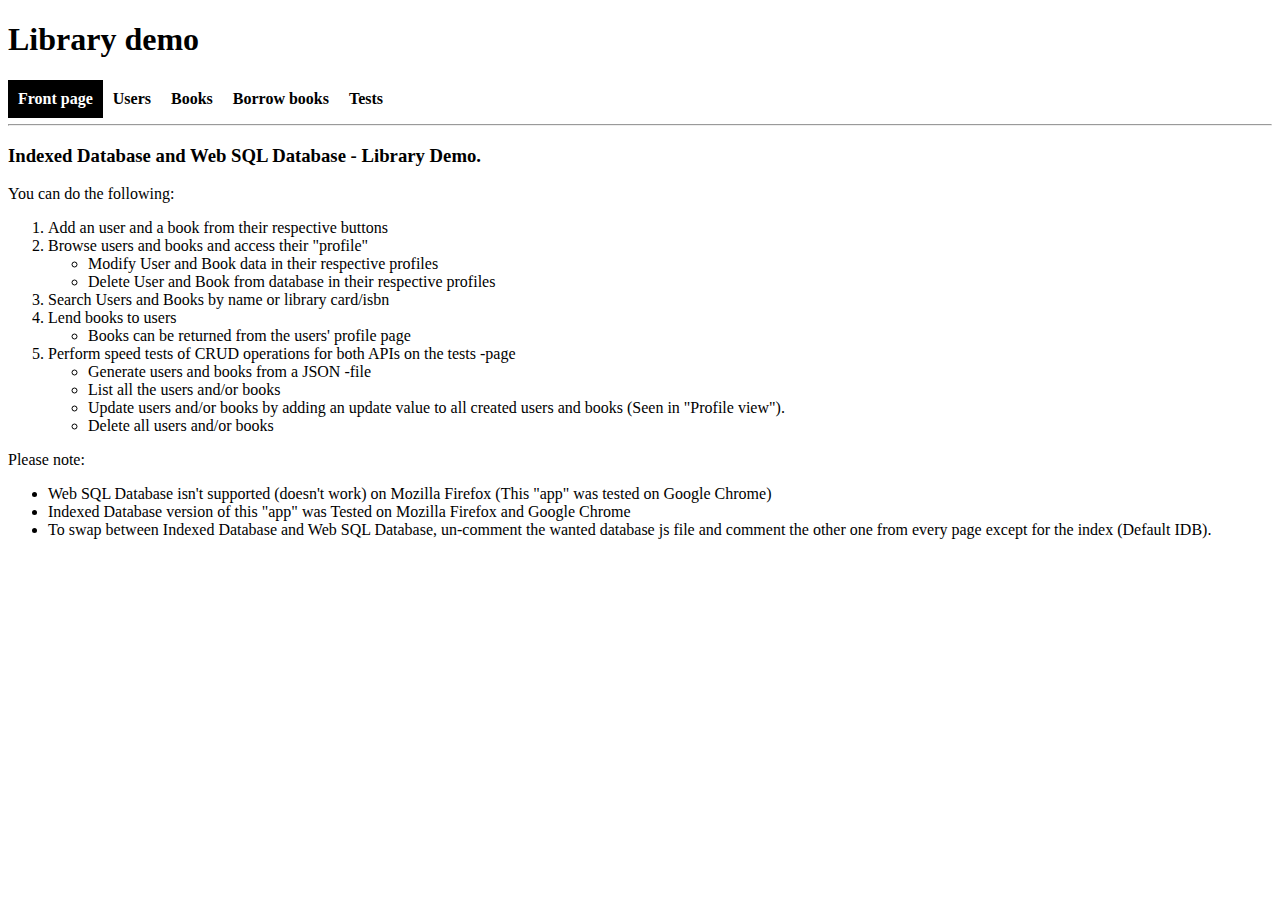
<file: index.html>
<!DOCTYPE html>
<html>
	<head>
		<meta http-equiv="Content-Type" content="text/html; charset=utf-8">
		<title>Library demo</title>
		<meta name="author" content="Samuel Kontiomaa">
		<link href="css/style.css" rel="stylesheet" type="text/css">
	</head>
	<body>
		<header>
			<h1>Library demo</h1>
		</header>
		<main>
			<nav id="wrapper">
				<ul>
					<li class="activePage"><a href="#">Front page</a></li>
					<li>
						<a href="#">Users</a>
						<ul>
							<li><a href="addUser.html">New</a></li>
							<li><a href="listUsers.html">Browse</a></li>
							<li><a href="searchUsers.html">Search</a></li>
						</ul>
					</li>
					<li>
						<a href="#">Books</a>
						<ul>
							<li><a href="addBook.html">New</a></li>
							<li><a href="listBooks.html">Browse</a></li>
							<li><a href="searchBooks.html">Search</a></li>
						</ul>
					</li>
					<li><a href="borrowBooks.html">Borrow books</a></li>
					<li><a href="tests.html">Tests</a></li>
				</ul>
			</nav>
			<br /><br /><hr />
			<section>
				<h3>Indexed Database and Web SQL Database - Library Demo.</h3>
				<p>You can do the following:</p>
				<ol>
					<li>Add an user and a book from their respective buttons</li>
					<li>Browse users and books and access their "profile"</li>
						<ul>
							<li>Modify User and Book data in their respective profiles</li>
							<li>Delete User and Book from database in their respective profiles</li>
						</ul>
					<li>Search Users and Books by name or library card/isbn</li>
					<li>Lend books to users</li>
						<ul>
							<li>Books can be returned from the users' profile page</li>
						</ul>
					<li>Perform speed tests of CRUD operations for both APIs on the tests -page</li>
						<ul>
							<li>Generate users and books from a JSON -file</li>
							<li>List all the users and/or books</li>
							<li>Update users and/or books by adding an update value to all created users and books (Seen in "Profile view").</li>
							<li>Delete all users and/or books</li>
						</ul>
				</ol>
				<p>Please note:</p>
				<ul>
					<li>Web SQL Database isn't supported (doesn't work) on Mozilla Firefox (This "app" was tested on Google Chrome)</li>
					<li>Indexed Database version of this "app" was Tested on Mozilla Firefox and Google Chrome</li>
					<li>To swap between Indexed Database and Web SQL Database, un-comment the wanted database js file and comment the other one from every page except for the index (Default IDB).</li>
				</ul>
			</section>
		</main>
	</body>
</html>
</file>
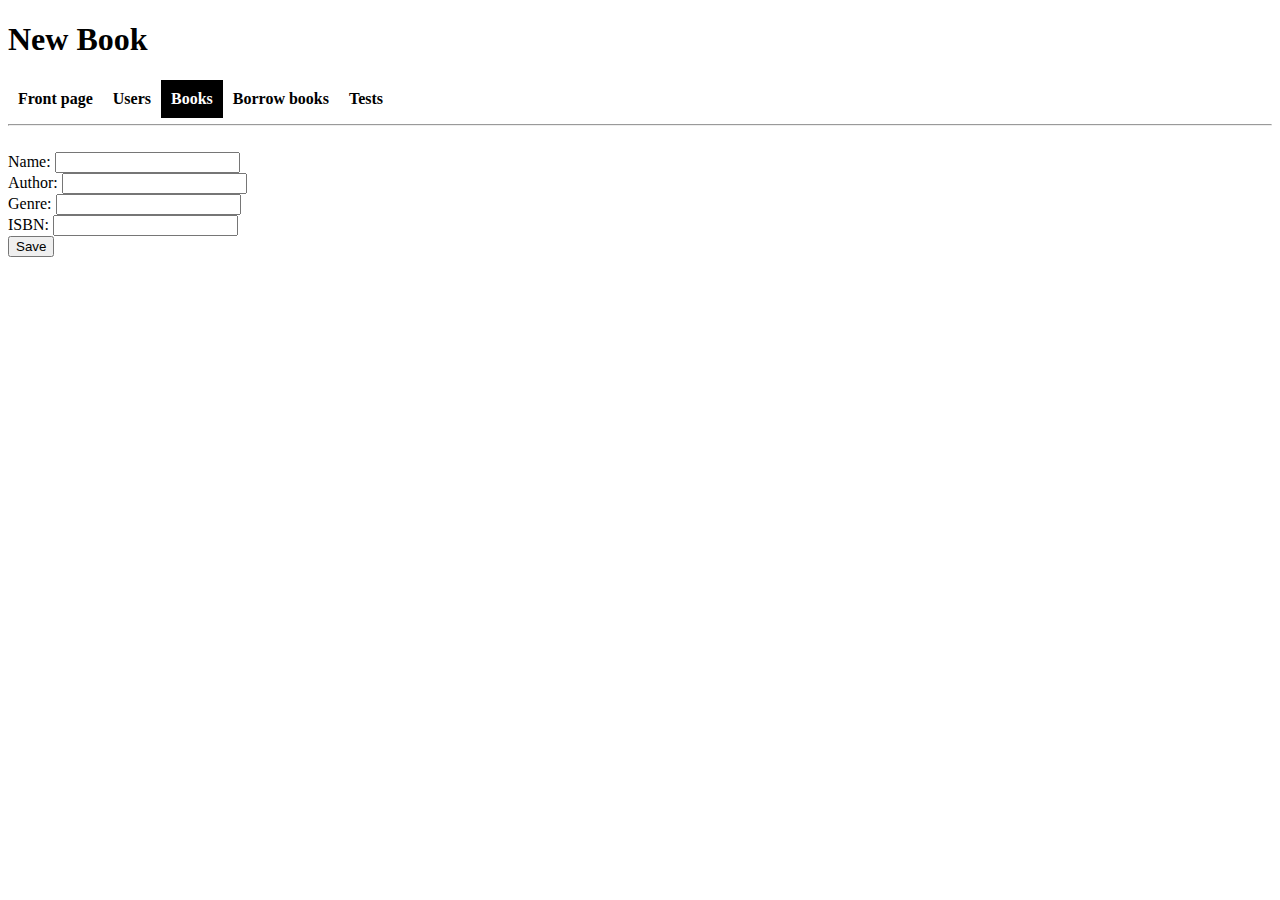
<file: addBook.html>
<!DOCTYPE html>
<html>
	<head>
		<meta http-equiv="Content-Type" content="text/html; charset=utf-8">
		<title>New Book</title>
		<meta name="author" content="Samuel Kontiomaa">
		<link href="css/style.css" rel="stylesheet" type="text/css">
		<script src="db/idb.js"></script>
		<!--<script src="db/wsdb.js"></script>-->
	</head>
	<body>
		<header>
			<h1>New Book</h1>
		</header>
		<main>
			<nav id="wrapper">
				<ul>
					<li><a href="index.html">Front page</a></li>
					<li>
						<a href="#">Users</a>
						<ul>
							<li><a href="addUser.html">New</a></li>
							<li><a href="listUsers.html">Browse</a></li>
							<li><a href="searchUsers.html">Search</a></li>
						</ul>
					</li>
					<li class="activePage">
						<a href="#">Books</a>
						<ul>
							<li><a href="#">New</a></li>
							<li><a href="listBooks.html">Browse</a></li>
							<li><a href="searchBooks.html">Search</a></li>
						</ul>
					</li>
					<li><a href="borrowBooks.html">Borrow books</a></li>
					<li><a href="tests.html">Tests</a></li>
				</ul>
			</nav>
			<br /><br /><hr />
			<section>
				<div id="newBookStatus"></div>
				<br />
					Name: <input id="nameField" type="text" /><br/>
					Author: <input id="authorField" type="text" /><br />
					Genre: <input id="genreField" type="text" /><br />
					ISBN: <input id="isbnField" type="text" /><br />
				<input type="button" value="Save" onclick="newBook()" />
			</section>
		</main>
	</body>
</html>
</file>
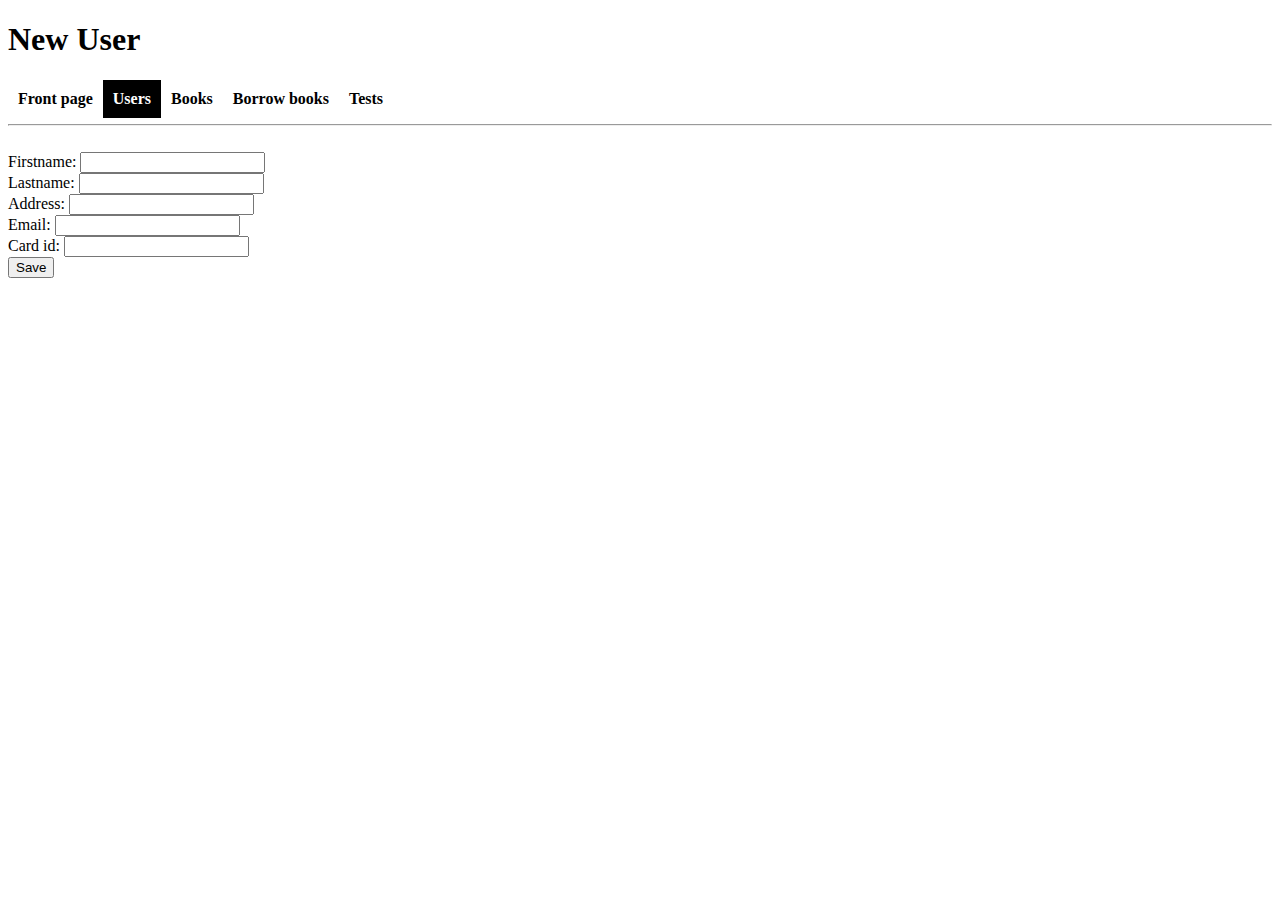
<file: addUser.html>
<!DOCTYPE html>
<html>
	<head>
		<meta http-equiv="Content-Type" content="text/html; charset=utf-8">
		<title>New User</title>
		<meta name="author" content="Samuel Kontiomaa">
		<link href="css/style.css" rel="stylesheet" type="text/css">
		<script src="db/idb.js"></script>
		<!--<script src="db/wsdb.js"></script>-->
	</head>
	<body>
		<header>
			<h1>New User</h1>
		</header>
		<main>
			<nav id="wrapper">
				<ul>
					<li><a href="index.html">Front page</a></li>
					<li class="activePage">
						<a href="#">Users</a>
						<ul>
							<li><a href="#">New</a></li>
							<li><a href="listUsers.html">Browse</a></li>
							<li><a href="searchUsers.html">Search</a></li>
						</ul>
					</li>
					<li>
						<a href="#">Books</a>
						<ul>
							<li><a href="addBook.html">New</a></li>
							<li><a href="listBooks.html">Browse</a></li>
							<li><a href="searchBooks.html">Search</a></li>
						</ul>
					</li>
					<li><a href="borrowBooks.html">Borrow books</a></li>
					<li><a href="tests.html">Tests</a></li>
				</ul>
			</nav>
			<br /><br /><hr />
			<section>
				<div id="newUserStatus"></div>
				<br />
					Firstname: <input id="fNameField" type="text" /><br/>
					Lastname: <input id="lNameField" type="text" /><br />
					Address: <input id="addressField" type="text" /><br />
					Email: <input id="emailField" type="text" /><br />
					Card id: <input id="cardField" type="text" /><br />
				<input type="button" value="Save" onclick="newUser()" />
			</section>
		</main>
	</body>
</html>
</file>
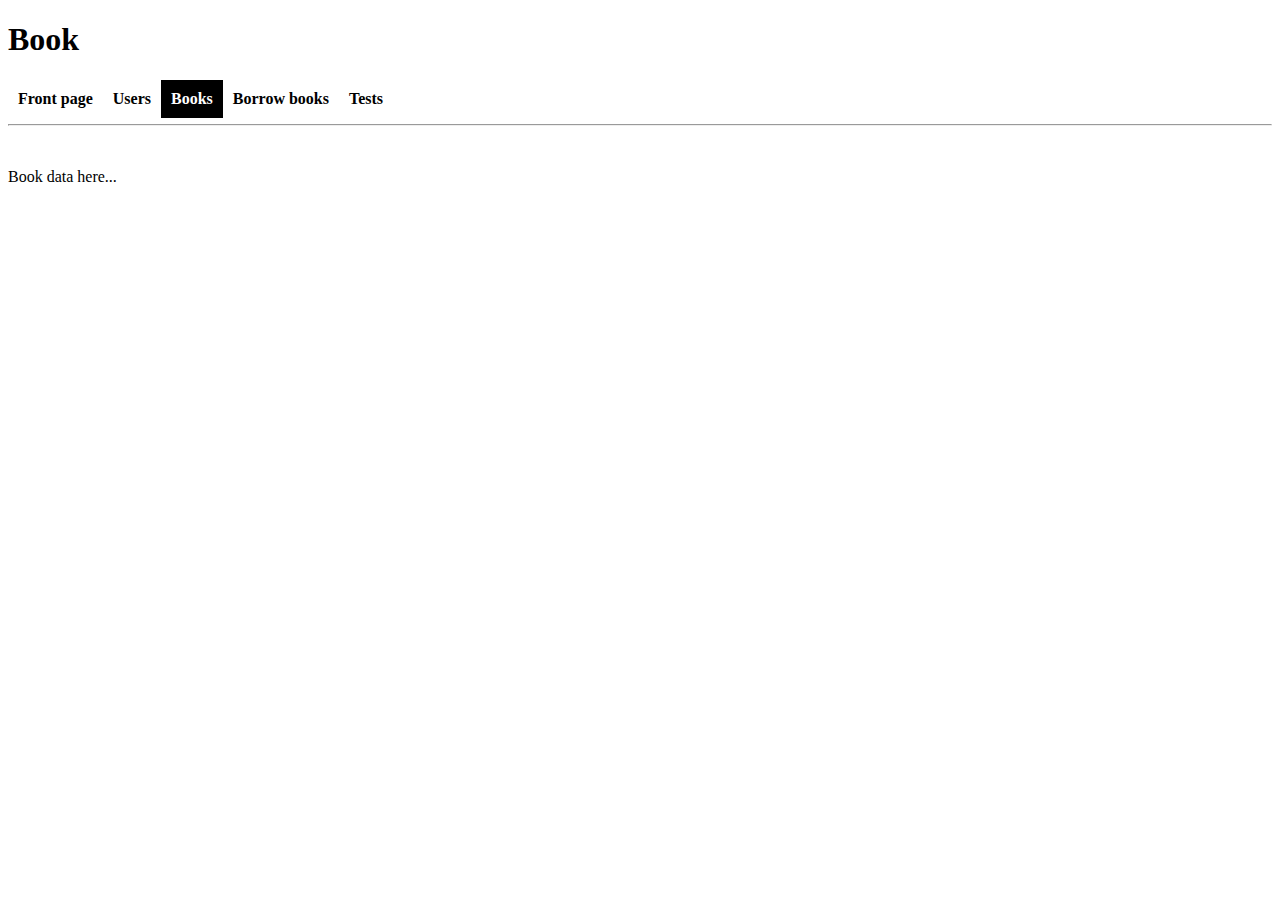
<file: book.html>
<!DOCTYPE html>
<html>
	<head>
		<meta http-equiv="Content-Type" content="text/html; charset=utf-8">
		<title>Book</title>
		<meta name="author" content="Samuel Kontiomaa">
		<link href="css/style.css" rel="stylesheet" type="text/css">
		<script src="db/idb.js"></script>
		<!--<script src="db/wsdb.js"></script>-->
	</head>
	<body>
		<header>
			<h1>Book</h1>
		</header>
		<main>
			<nav id="wrapper">
				<ul>
					<li><a href="index.html">Front page</a></li>
					<li>
						<a href="#">Users</a>
						<ul>
							<li><a href="addUser.html">New</a></li>
							<li><a href="listUsers.html">Browse</a></li>
							<li><a href="searchUsers.html">Search</a></li>
						</ul>
					</li>
					<li class="activePage">
						<a href="#">Books</a>
						<ul>
							<li><a href="addBook.html">New</a></li>
							<li><a href="listBooks.html">Browse</a></li>
							<li><a href="searchBooks.html">Search</a></li>
						</ul>
					</li>
					<li><a href="borrowBooks.html">Borrow books</a></li>
					<li><a href="tests.html">Tests</a></li>
				</ul>
			</nav>
			<br /><br /><hr /><br />
			<section>
				<p id="bookData">Book data here...</p>
			</section>
		</main>
		<script>
			document.addEventListener("DOMContentLoaded", function(){
				getBookById();
			});
		</script>
	</body>
</html>
</file>
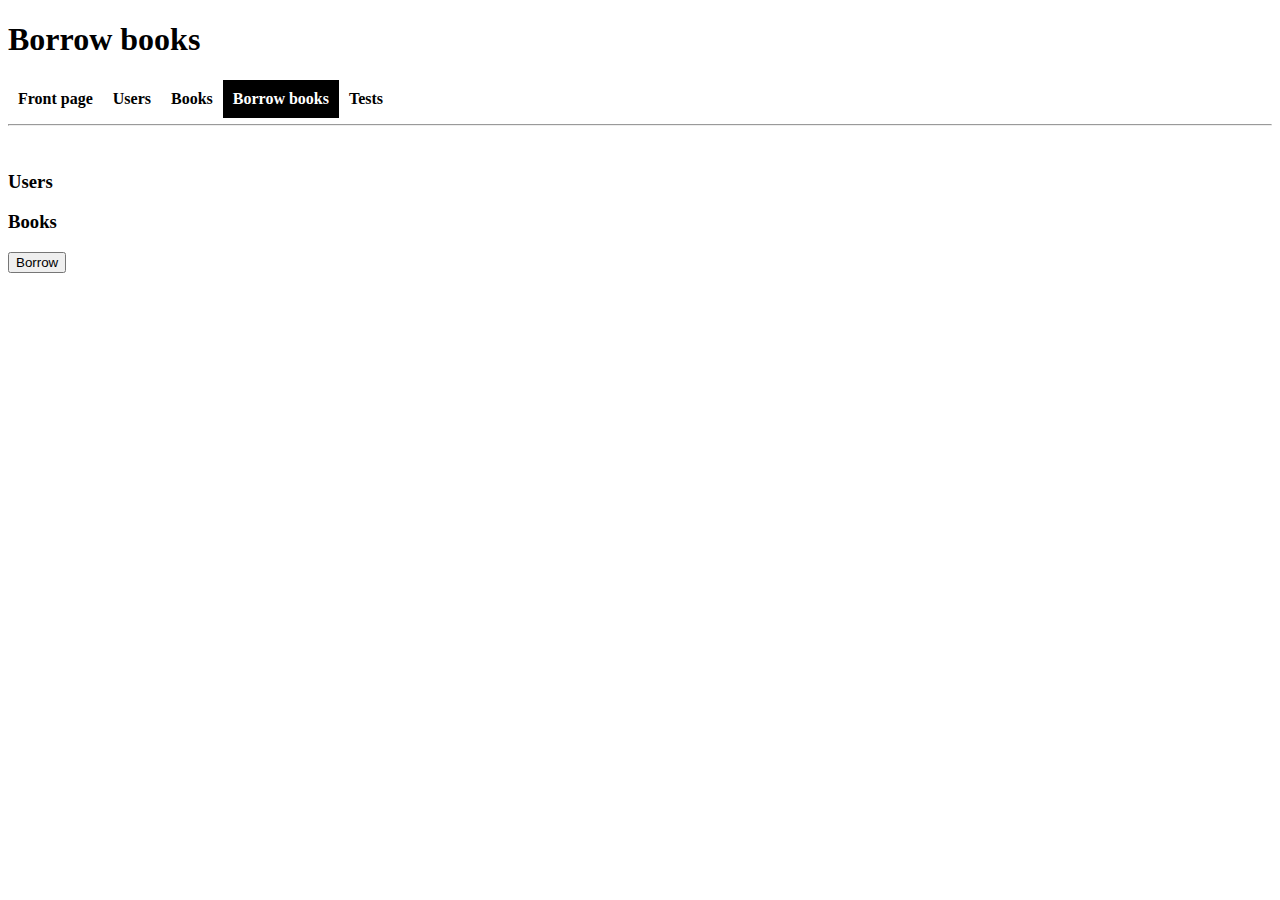
<file: borrowBooks.html>
<!DOCTYPE html>
<html>
	<head>
		<meta http-equiv="Content-Type" content="text/html; charset=utf-8">
		<title>Borrow books</title>
		<meta name="author" content="Samuel Kontiomaa">
		<link href="css/style.css" rel="stylesheet" type="text/css">
		<script src="db/idb.js"></script>
		<!--<script src="db/wsdb.js"></script>-->
	</head>
	<body>
		<header>
			<h1>Borrow books</h1>
		</header>
		<main>
			<nav id="wrapper">
				<ul>
					<li><a href="index.html">Front page</a></li>
					<li>
						<a href="#">Users</a>
						<ul>
							<li><a href="addUser.html">New</a></li>
							<li><a href="listUsers.html">Browse</a></li>
							<li><a href="searchUsers.html">Search</a></li>
						</ul>
					</li>
					<li>
						<a href="#">Books</a>
						<ul>
							<li><a href="addBook.html">New</a></li>
							<li><a href="listBooks.html">Browse</a></li>
							<li><a href="searchBooks.html">Search</a></li>
						</ul>
					</li>
					<li class="activePage"><a href="#">Borrow books</a></li>
					<li><a href="tests.html">Tests</a></li>
				</ul>
			</nav>
			<br /><br /><hr /><br />
			<section>
				<h3>Users</h3>
				<p id="userBookList1">Userlist</p>
				<h3>Books</h3>
				<p id="userBookList2">Booklist</p>
				<input type="button" value="Borrow" onclick='borrowBooks()' />
				<div id="borrowStatus"></div>
			</section>
		</main>
		<script>
		document.addEventListener("DOMContentLoaded", function(){
			getUsersAndBooks();
		});
		</script>
	</body>
</html>
</file>
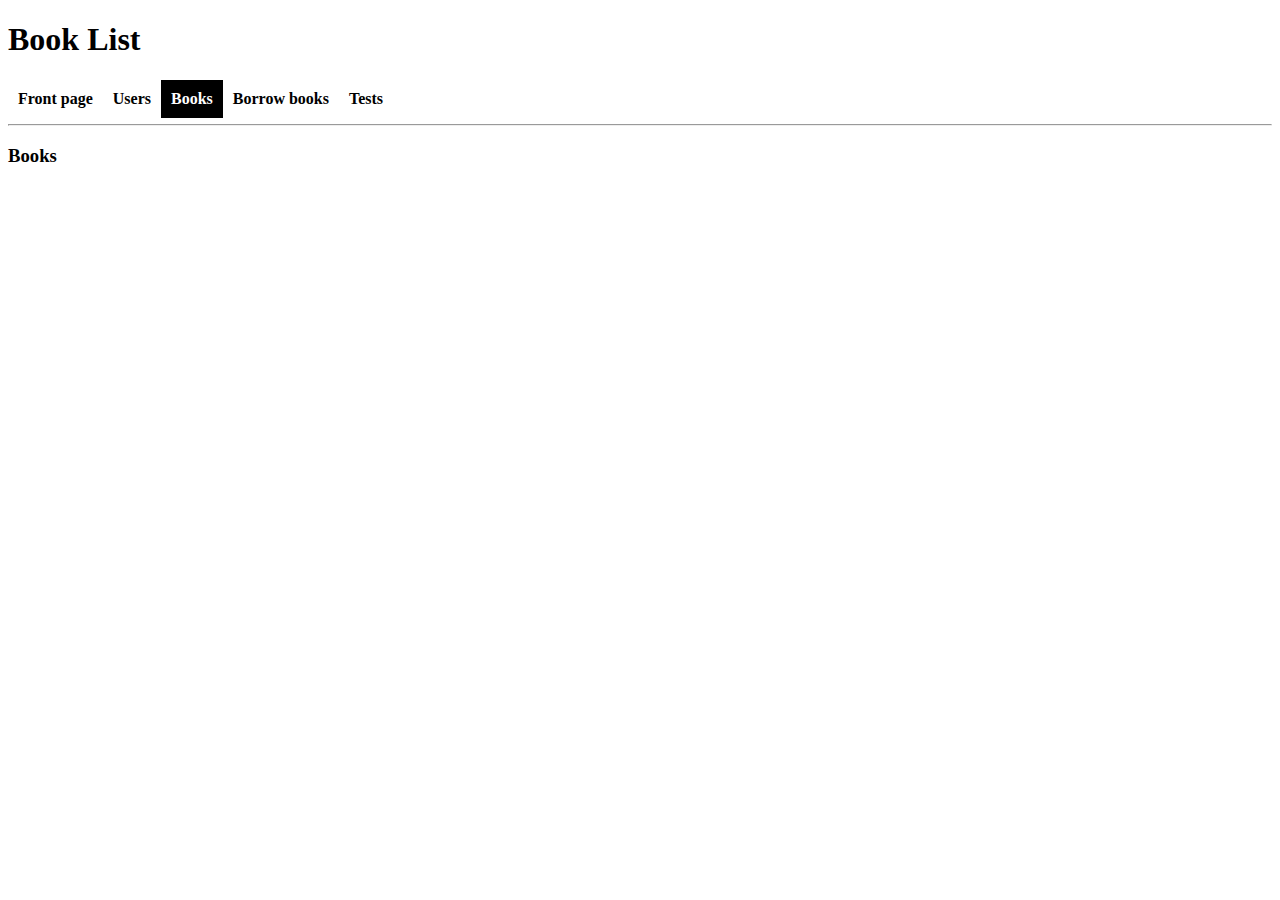
<file: listBooks.html>
<!DOCTYPE html>
<html>
	<head>
		<meta http-equiv="Content-Type" content="text/html; charset=utf-8">
		<title>Book List</title>
		<meta name="author" content="Samuel Kontiomaa">
		<link href="css/style.css" rel="stylesheet" type="text/css">
		<script src="db/idb.js"></script>
		<!--<script src="db/wsdb.js"></script>-->
	</head>
	<body>
		<header>
			<h1>Book List</h1>
		</header>
		<main>
			<nav id="wrapper">
				<ul>
					<li><a href="index.html">Front page</a></li>
					<li>
						<a href="#">Users</a>
						<ul>
							<li><a href="addUser.html">New</a></li>
							<li><a href="listUsers.html">Browse</a></li>
							<li><a href="searchUsers.html">Search</a></li>
						</ul>
					</li>
					<li class="activePage">
						<a href="#">Books</a>
						<ul>
							<li><a href="addBook.html">New</a></li>
							<li><a href="#">Browse</a></li>
							<li><a href="searchBooks.html">Search</a></li>
						</ul>
					</li>
					<li><a href="borrowBooks.html">Borrow books</a></li>
					<li><a href="tests.html">Tests</a></li>
				</ul>
			</nav>
			<br /><br /><hr />
			<section>
				<h3>Books</h3>
				<p id="bookList">Book list</p>
			</section>
		</main>
		<script>
		document.addEventListener("DOMContentLoaded", function(){
			getBookList();
		});
		</script>
	</body>
</html>
</file>
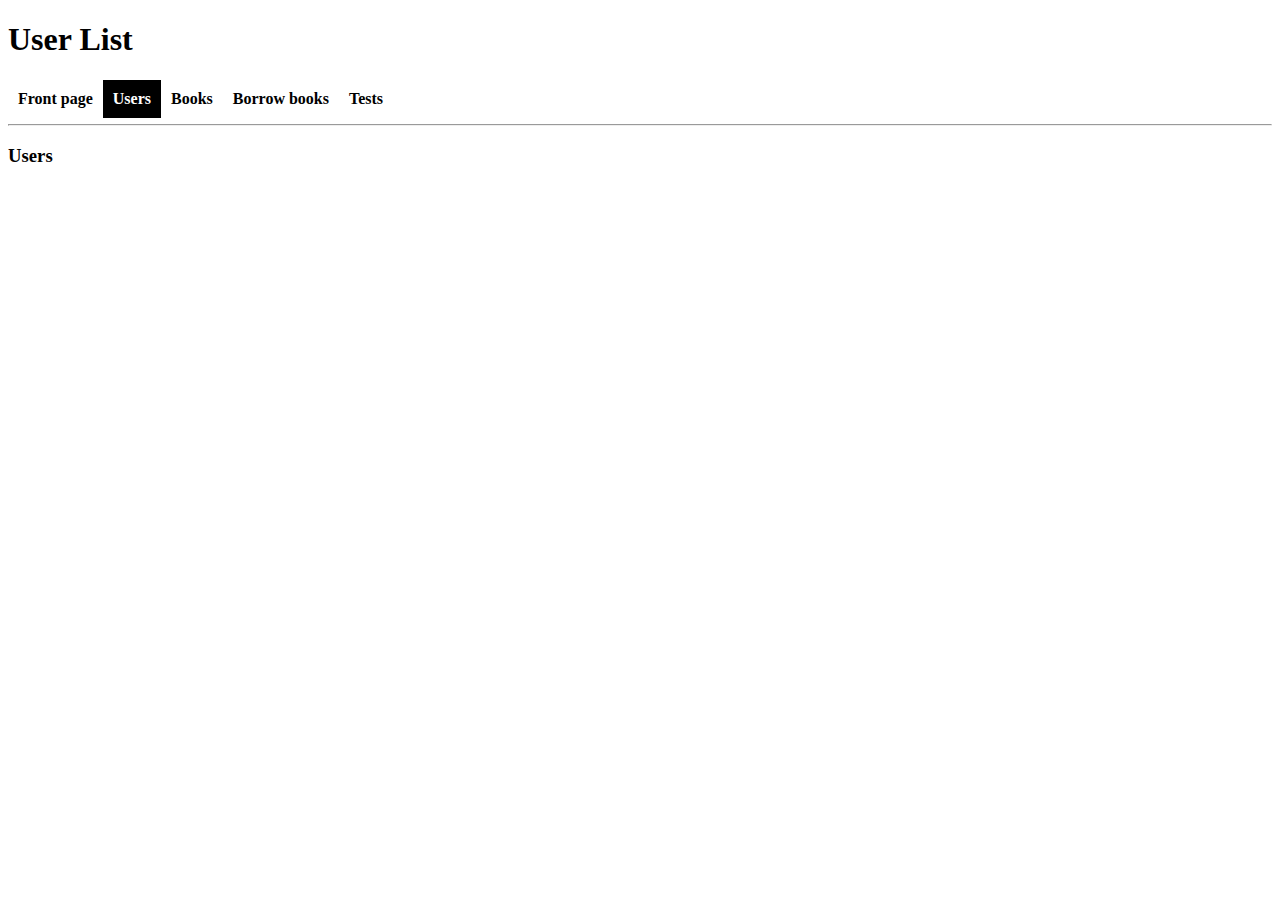
<file: listUsers.html>
<!DOCTYPE html>
<html>
	<head>
		<meta http-equiv="Content-Type" content="text/html; charset=utf-8">
		<title>User List</title>
		<meta name="author" content="Samuel Kontiomaa">
		<link href="css/style.css" rel="stylesheet" type="text/css">
		<script src="db/idb.js"></script>
		<!--<script src="db/wsdb.js"></script>-->
	</head>
	<body>
		<header>
			<h1>User List</h1>
		</header>
		<main>
			<nav id="wrapper">
				<ul>
					<li><a href="index.html">Front page</a></li>
					<li class="activePage">
						<a href="#">Users</a>
						<ul>
							<li><a href="addUser.html">New</a></li>
							<li><a href="#">Browse</a></li>
							<li><a href="searchUsers.html">Search</a></li>
						</ul>
					</li>
					<li>
						<a href="#">Books</a>
						<ul>
							<li><a href="addBook.html">New</a></li>
							<li><a href="listBooks.html">Browse</a></li>
							<li><a href="searchBooks.html">Search</a></li>
						</ul>
					</li>
					<li><a href="borrowBooks.html">Borrow books</a></li>
					<li><a href="tests.html">Tests</a></li>
				</ul>
			</nav>
			<br /><br /><hr />
			<section>
				<h3>Users</h3>
				<p id="userList">User list</p>
			</section>
		</main>
		<script>
		document.addEventListener("DOMContentLoaded", function(){
			getUserList();
		});
		</script>
	</body>
</html>
</file>
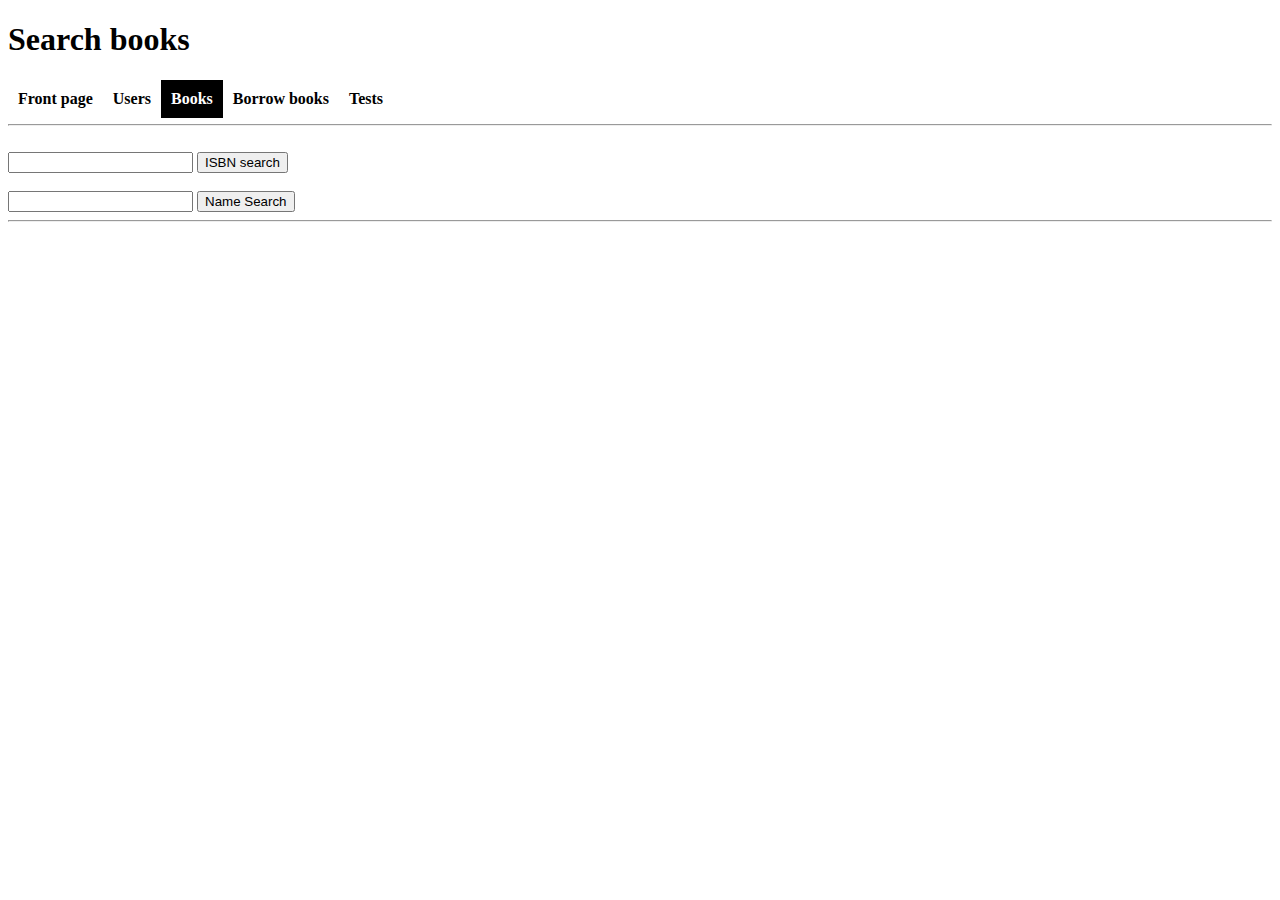
<file: searchBooks.html>
<!DOCTYPE html>
<html>
	<head>
		<meta http-equiv="Content-Type" content="text/html; charset=utf-8">
		<title>Search books</title>
		<meta name="author" content="Samuel Kontiomaa">
		<link href="css/style.css" rel="stylesheet" type="text/css">
		<script src="db/idb.js"></script>
		<!--<script src="db/wsdb.js"></script>-->
	</head>
	<body>
		<header>
			<h1>Search books</h1>
		</header>
		<main>
			<nav id="wrapper">
				<ul>
					<li><a href="index.html">Front page</a></li>
					<li>
						<a href="#">Users</a>
						<ul>
							<li><a href="addUser.html">New</a></li>
							<li><a href="listUsers.html">Browse</a></li>
							<li><a href="searchUsers.html">Search</a></li>
						</ul>
					</li>
					<li class="activePage">
						<a href="#">Books</a>
						<ul>
							<li><a href="addBook.html">New</a></li>
							<li><a href="listBooks.html">Browse</a></li>
							<li><a href="#">Search</a></li>
						</ul>
					</li>
					<li><a href="borrowBooks.html">Borrow books</a></li>
					<li><a href="tests.html">Tests</a></li>
				</ul>
			</nav>
			<br /><br /><hr /><br />
			<section>
				<input id="isbnSearchValue" type="text" />
				<input type="button" value="ISBN search" onclick="getBookByIsbn()" />
				<br /><br />
				<input id="nameSearchValue" type="text" />
				<input type="button" value="Name Search" onclick="getBookByName()" />
				<hr>
				<div id="searchResult"></div>
			</section>
		</main>
	</body>
</html>
</file>
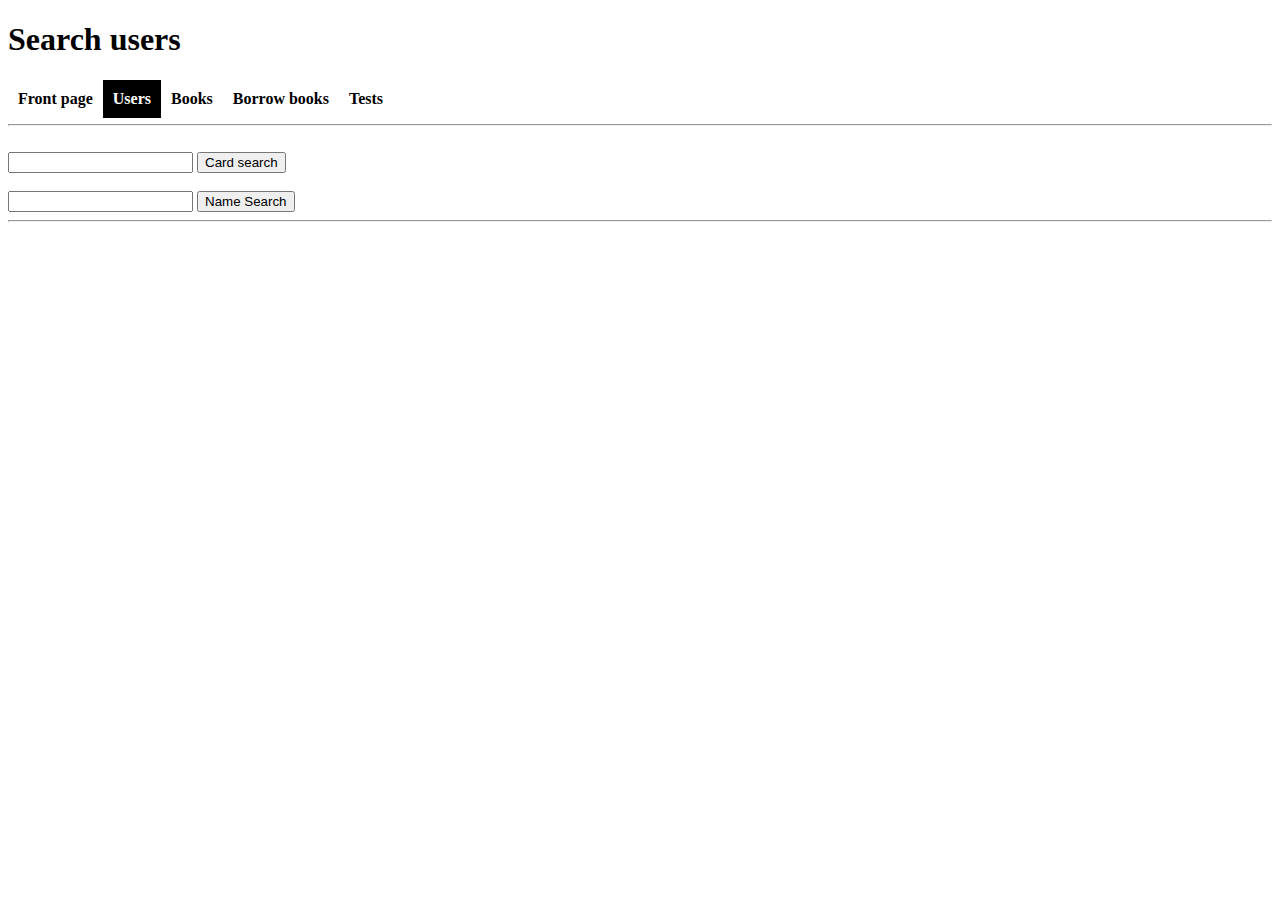
<file: searchUsers.html>
<!DOCTYPE html>
<html>
	<head>
		<meta http-equiv="Content-Type" content="text/html; charset=utf-8">
		<title>Search users</title>
		<meta name="author" content="Samuel Kontiomaa">
		<link href="css/style.css" rel="stylesheet" type="text/css">
		<script src="db/idb.js"></script>
		<!--<script src="db/wsdb.js"></script>-->
	</head>
	<body>
		<header>
			<h1>Search users</h1>
		</header>
		<main>
			<nav id="wrapper">
				<ul>
					<li><a href="index.html">Front page</a></li>
					<li class="activePage">
						<a href="#">Users</a>
						<ul>
							<li><a href="addUser.html">New</a></li>
							<li><a href="listUsers.html">Browse</a></li>
							<li><a href="#">Search</a></li>
						</ul>
					</li>
					<li>
						<a href="#">Books</a>
						<ul>
							<li><a href="addBook.html">New</a></li>
							<li><a href="listBooks.html">Browse</a></li>
							<li><a href="searchBooks.html">Search</a></li>
						</ul>
					</li>
					<li><a href="borrowBooks.html">Borrow books</a></li>
					<li><a href="tests.html">Tests</a></li>
				</ul>
			</nav>
			<br /><br /><hr /><br />
			<section>
				<input id="idSearchValue" type="text" />
				<input type="button" value="Card search" onclick="getUserByCardId()" />
				<br /><br />
				<input id="nameSearchValue" type="text" />
				<input type="button" value="Name Search" onclick="getUserByName()" />
				<hr>
				<div id="searchResult"></div>
			</section>
		</main>
	</body>
</html>
</file>
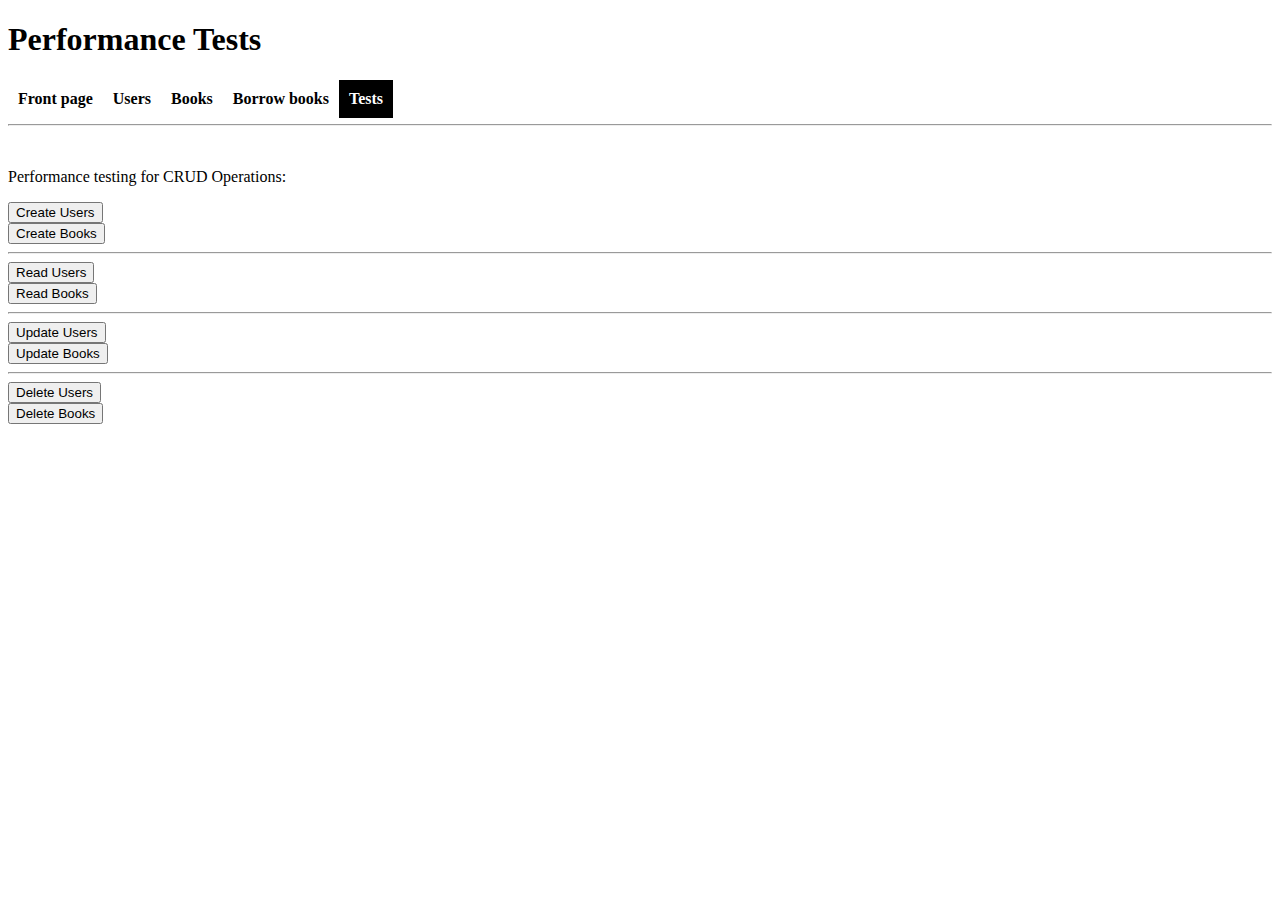
<file: tests.html>
<!DOCTYPE html>
<html>
	<head>
		<meta http-equiv="Content-Type" content="text/html; charset=utf-8">
		<title>Performance tests</title>
		<meta name="author" content="Samuel Kontiomaa">
		<link href="css/style.css" rel="stylesheet" type="text/css">
		<script src="db/idb.js"></script>
		<!--<script src="db/wsdb.js"></script>-->
	</head>
	<body>
		<header>
			<h1>Performance Tests</h1>
		</header>
		<main>
			<nav id="wrapper">
				<ul>
					<li><a href="index.html">Front page</a></li>
					<li>
						<a href="#">Users</a>
						<ul>
							<li><a href="addUser.html">New</a></li>
							<li><a href="listUsers.html">Browse</a></li>
							<li><a href="searchUsers.html">Search</a></li>
						</ul>
					</li>
					<li>
						<a href="#">Books</a>
						<ul>
							<li><a href="addBook.html">New</a></li>
							<li><a href="listBooks.html">Browse</a></li>
							<li><a href="searchBooks.html">Search</a></li>
						</ul>
					</li>
					<li><a href="borrowBooks.html">Borrow books</a></li>
					<li class="activePage"><a href="#">Tests</a></li>
				</ul>
			</nav>
			<br /><br /><hr /><br />
			<section>
				<p>Performance testing for CRUD Operations:</p>
				<input type="button" value="Create Users" onclick="newUser('test')" /><div id="userCreateTestStatus"></div>
				<input type="button" value="Create Books" onclick="newBook('test')" /><div id="bookCreateTestStatus"></div>
				<hr />
				<input type="button" value="Read Users" onclick="getUserList('test')" /><div id="userReadTestStatus"></div>
				<input type="button" value="Read Books" onclick="getBookList('test')" /><div id="bookReadTestStatus"></div>
				<hr />
				<input type="button" value="Update Users" onclick="updateUsers()" /><div id="userUpdateTestStatus"></div>
				<input type="button" value="Update Books" onclick="updateBooks()" /><div id="bookUpdateTestStatus"></div>
				<hr/>
				<input type="button" value="Delete Users" onclick="deleteUsers()" /><div id="userDeleteTestStatus"></div>
				<input type="button" value="Delete Books" onclick="deleteBooks()" /><div id="bookDeleteTestStatus"></div>
			</section>
		</main>
	</body>
</html>
</file>
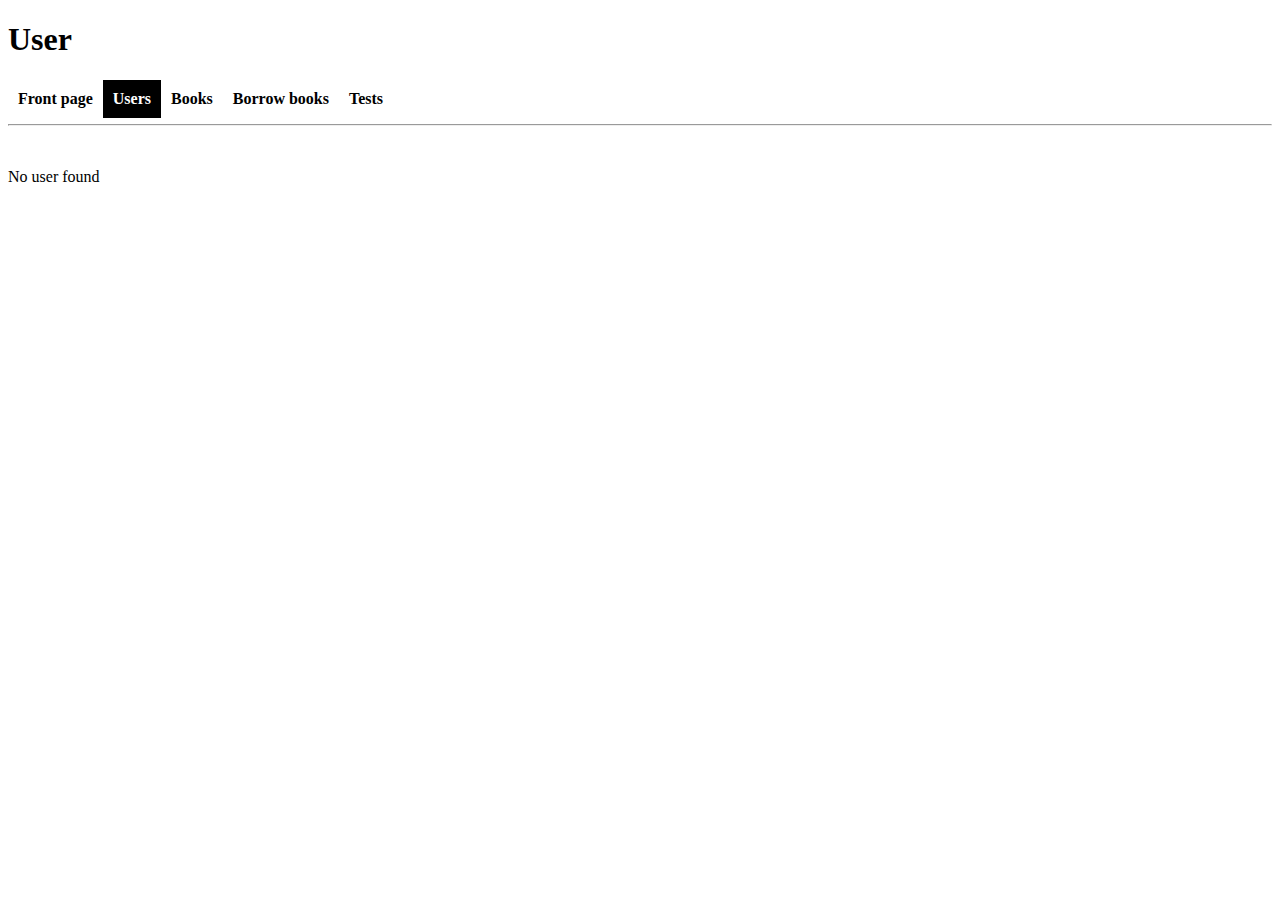
<file: user.html>
<!DOCTYPE html>
<html>
	<head>
		<meta http-equiv="Content-Type" content="text/html; charset=utf-8">
		<title>User</title>
		<meta name="author" content="Samuel Kontiomaa">
		<link href="css/style.css" rel="stylesheet" type="text/css">
		<script src="db/idb.js"></script>
		<!--<script src="db/wsdb.js"></script>-->
	</head>
	<body>
		<header>
			<h1>User</h1>
		</header>
		<main>
			<nav id="wrapper">
				<ul>
					<li><a href="index.html">Front page</a></li>
					<li class="activePage">
						<a href="#">Users</a>
						<ul>
							<li><a href="addUser.html">New</a></li>
							<li><a href="listUsers.html">Browse</a></li>
							<li><a href="searchUsers.html">Search</a></li>
						</ul>
					</li>
					<li>
						<a href="#">Books</a>
						<ul>
							<li><a href="addBook.html">New</a></li>
							<li><a href="listBooks.html">Browse</a></li>
							<li><a href="searchBooks.html">Search</a></li>
						</ul>
					</li>
					<li><a href="borrowBooks.html">Borrow books</a></li>
					<li><a href="tests.html">Tests</a></li>
				</ul>
			</nav>
			<br /><br /><hr /><br />
			<section>
				<p id="userData">User data here...</p>
				<div id="userBorrowedBooks"></div>
			</section>
		</main>
		<script>
			document.addEventListener("DOMContentLoaded", function(){
				getUserById();
			});
		</script>
	</body>
</html>
</file>
<file: css/style.css>
#wrapper{
	margin-top:15px;
}
#wrapper ul{
	list-style:none;
	position:relative;
	float:left;
	margin:0;
	padding:0;
}
#wrapper ul a{
	display:block;
	color:black;
	text-decoration:none;
	font-weight:700;
	line-height:32px
	padding:0 15px;
}
#wrapper ul li{
	position:relative;
	float:left;
	margin:0;
	padding:10px;
}
#wrapper ul ul{
	display:none;
	position:absolute;
	top:100%;
	left:0;
	background:#fff;
	padding:0;
}
#wrapper ul ul li{
	float:none;
	width:85px;
}
#wrapper ul ul a{
	line-height:120%;
	padding:10px 15px;
}
#wrapper ul li:hover > ul{
	display:block;
}
#wrapper ul li.activePage{
	background:black;
}
#wrapper ul li.activePage > a{
	color:white;
}
#wrapper ul li:hover{
	background:lightblue;
}
input[type='text']:disabled{
	color:black;
}
#userData{
	float:left;
	width:30%;
}
#userBorrowedBooks{
	float:left;
	width:30%;
}
</file>
